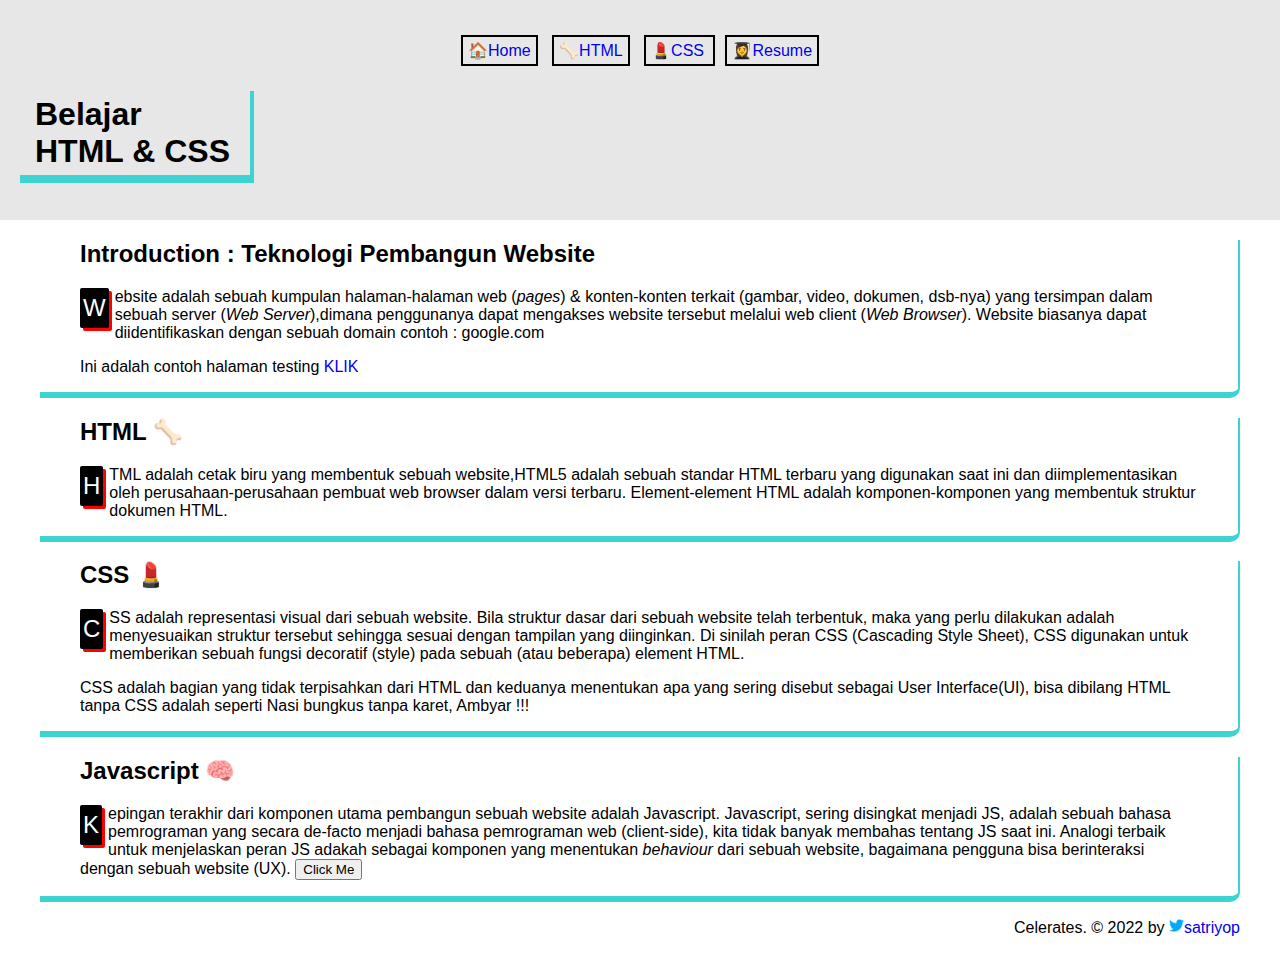
<file: index.html>
<!DOCTYPE html>
<html>

<head>
  <meta charset="utf-8">
  <meta name="viewport" content="width=device-width">
  <title>Belajar HTML & CSS</title>
  <link href="style.css" rel="stylesheet" type="text/css" />
</head>

<body>
  <header>
    <nav>
      <ul class="menu">
        <li class="menu-item"><a href="index.html">🏠Home</a></li>
        <li class="menu-item"><a href="lesson-html.html">🦴HTML</a></li>
        <li class="menu-item"><a href="lesson-css.html">💄CSS </a></li>
        <li class="menu-item"><a href="resume.html">👩‍🎓Resume</a></li>
      </ul>
    </nav>
  <h1>Belajar HTML & CSS</h1>    
  </header>
  
  <article>
    <h2>Introduction : Teknologi Pembangun Website</h2>
    <p> Website adalah sebuah kumpulan halaman-halaman web (<em>pages</em>) & konten-konten terkait (gambar, video, dokumen, dsb-nya) yang tersimpan dalam sebuah server (<em>Web Server</em>),dimana penggunanya dapat mengakses website tersebut melalui web client (<em>Web Browser</em>). Website biasanya dapat diidentifikaskan dengan sebuah domain contoh : google.com</p>
    <p>Ini adalah contoh halaman testing <a href="testing.html">KLIK</a></p>
  </article>
  
  <article>
    <h2>HTML 🦴</h2>
    <p>HTML adalah cetak biru yang membentuk sebuah website,HTML5 adalah sebuah standar HTML terbaru yang digunakan saat ini dan diimplementasikan oleh perusahaan-perusahaan pembuat web browser dalam versi terbaru. Element-element HTML adalah komponen-komponen yang membentuk struktur dokumen HTML. </p>
  </article>
  
  <article>  
    <h2>CSS 💄</h2>
    <p>CSS adalah representasi visual dari sebuah website. Bila struktur dasar dari sebuah website telah terbentuk, maka yang perlu dilakukan adalah menyesuaikan struktur tersebut sehingga sesuai dengan tampilan yang diinginkan. Di sinilah peran CSS (Cascading Style Sheet), CSS digunakan untuk memberikan sebuah fungsi decoratif (style) pada sebuah (atau beberapa) element HTML.</p> 
    <p>CSS adalah bagian yang tidak terpisahkan dari HTML dan keduanya menentukan apa yang sering disebut sebagai User Interface(UI), bisa dibilang HTML tanpa CSS adalah seperti Nasi bungkus tanpa karet, Ambyar !!!</p>
  </article>

  <article>
    <h2>Javascript 🧠</h2>
    <p>Kepingan terakhir dari komponen utama pembangun sebuah website adalah Javascript. Javascript, sering disingkat menjadi JS, adalah sebuah bahasa pemrograman yang secara de-facto menjadi bahasa pemrograman web (client-side), kita tidak banyak membahas tentang JS saat ini. Analogi terbaik untuk menjelaskan peran JS adakah sebagai komponen yang menentukan <em>behaviour</em> dari sebuah website, bagaimana pengguna bisa berinteraksi dengan sebuah website (UX). <button onclick="test()">Click Me</button></p>
  </article>

  <footer>
    <p>Celerates. &copy 2022 by <img src="assets/twitter.png" width="15px" height=15px"/><a href="https://twitter.com/satriyop">satriyop</a></p>
  </footer>
  <script src="script.js"></script>
</body>

</html>
</file>
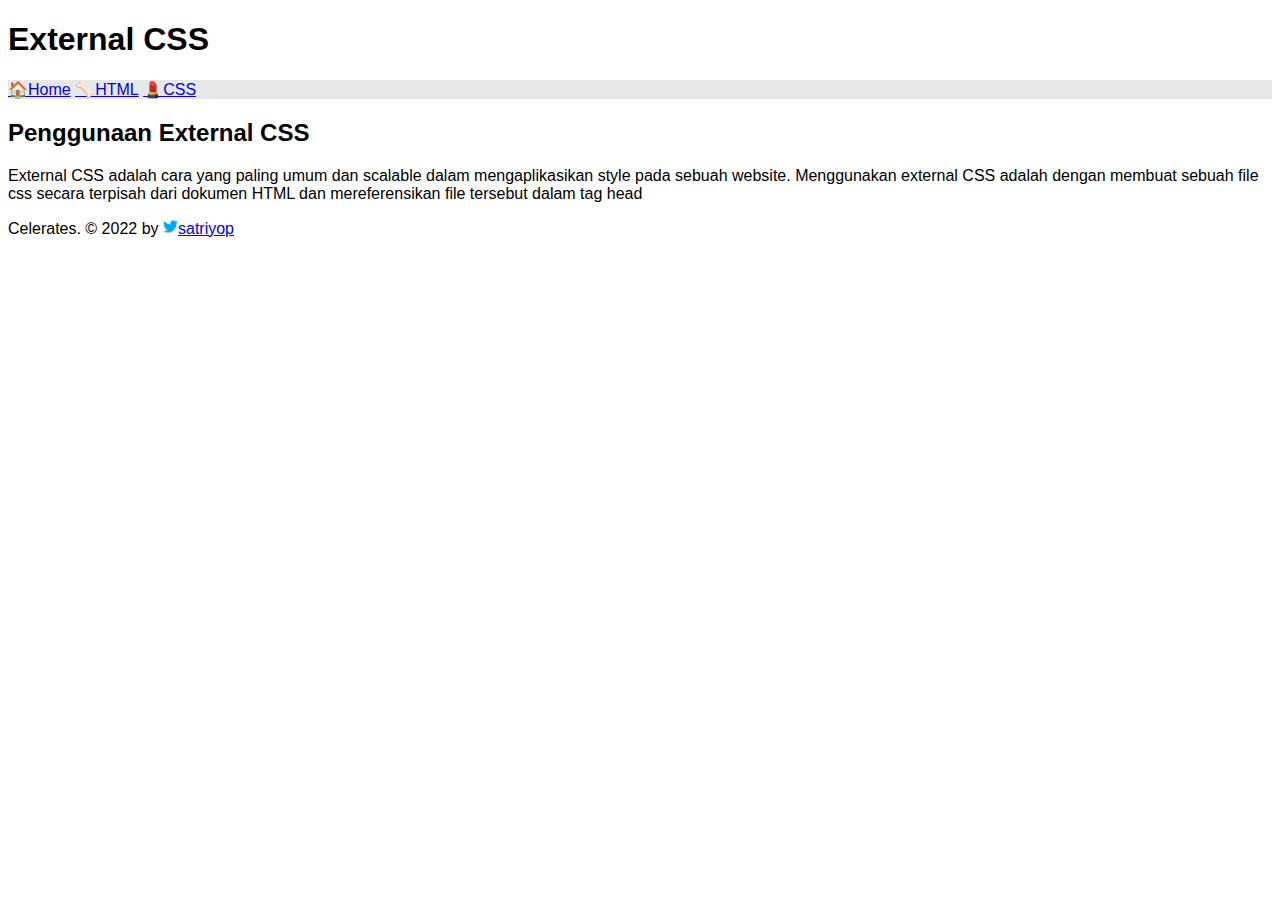
<file: lesson-css-external.html>
<!DOCTYPE html>
<html>

<head>
  <meta charset="utf-8">
  <meta name="viewport" content="width=device-width">
  <title>External CSS</title>
  <!-- Penggunaan External CSS -->
  <link href="external-css-style.css" rel="stylesheet" type="text/css" />
</head>

<body>
  <h1>External CSS</h1>
  <header>
    <nav>
      <ul class="menu">
        <li class="menu-item"><a href="index.html">🏠Home</a></li>
        <li class="menu-item"><a href="lesson-html.html">🦴HTML</a></li>
        <li class="menu-item"><a href="lesson-css.html">💄CSS </a></li>
      </ul>
    </nav>
  </header>
  
  <article>
    <h2>Penggunaan External CSS</h2>
    <p>External CSS adalah cara yang paling umum dan scalable dalam mengaplikasikan style pada sebuah website. Menggunakan external CSS adalah dengan membuat sebuah file css secara terpisah dari dokumen HTML dan mereferensikan file tersebut dalam tag head</p>
  </article>


  <footer>
    <p>Celerates. &copy 2022 by <img src="assets/twitter.png" width="15px" height=15px"/><a href="https://twitter.com/satriyop">satriyop</a></p>
  </footer>
  <script src="script.js"></script>
</body>

</html>
</file>
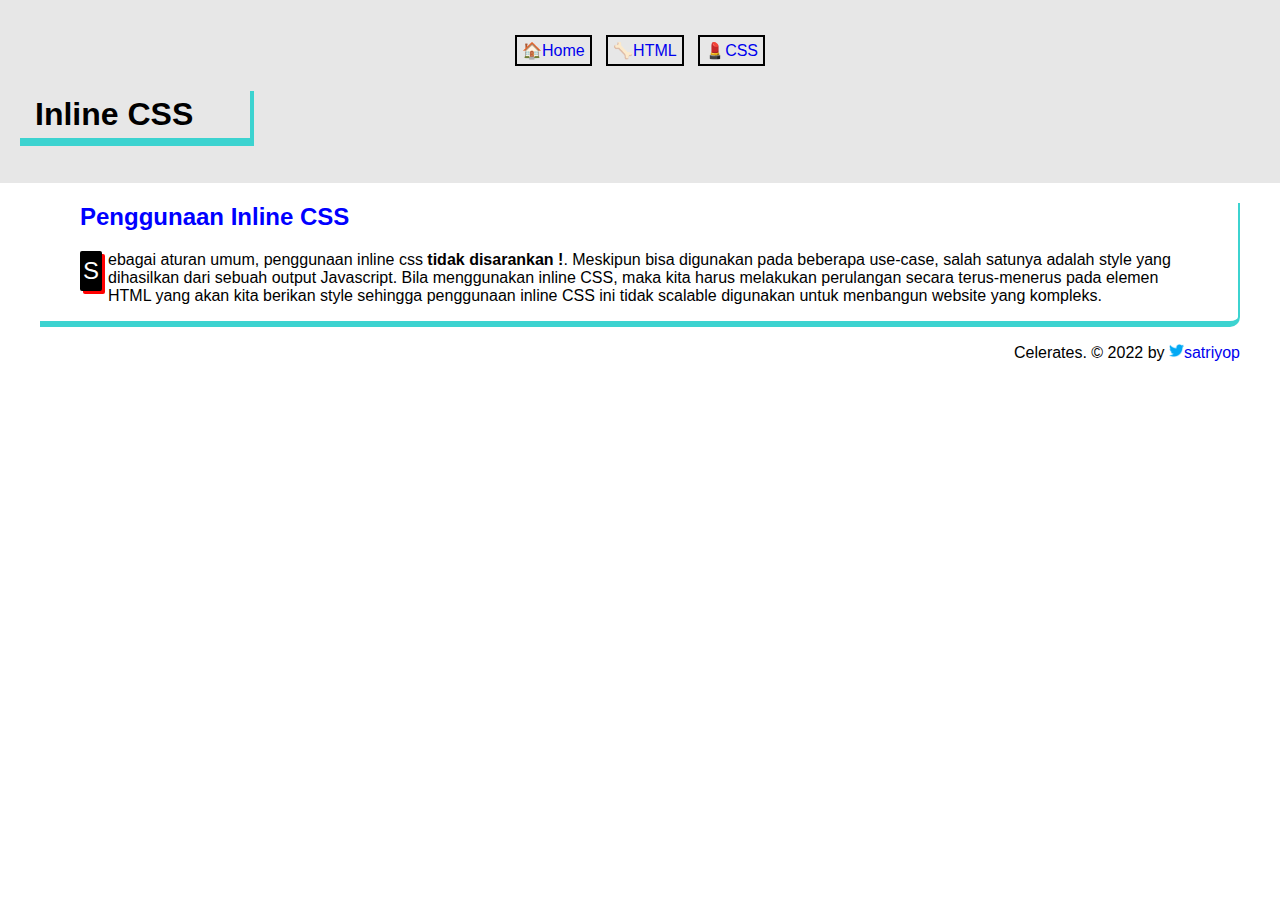
<file: lesson-css-inline.html>
<!DOCTYPE html>
<html>

<head>
  <meta charset="utf-8">
  <meta name="viewport" content="width=device-width">
  <title>Inline CSS</title>
  <link href="style.css" rel="stylesheet" type="text/css" />
</head>

<body>
  <header>
    <nav>
      <ul class="menu">
        <li class="menu-item"><a href="index.html">🏠Home</a></li>
        <li class="menu-item"><a href="lesson-html.html">🦴HTML</a></li>
        <li class="menu-item"><a href="lesson-css.html">💄CSS </a></li>
      </ul>
    </nav>
  <h1>Inline CSS</h1>    
  </header>
  
  <article>
    <h2 style="color: blue;">Penggunaan Inline CSS</h2>
    <p>Sebagai aturan umum, penggunaan inline css <strong>tidak disarankan !</strong>.  Meskipun bisa digunakan pada beberapa use-case, salah satunya adalah style yang dihasilkan dari sebuah output Javascript. Bila menggunakan inline CSS, maka kita harus melakukan perulangan secara terus-menerus pada elemen HTML yang akan kita berikan style sehingga penggunaan inline CSS ini tidak scalable digunakan untuk menbangun website yang kompleks.</p>
  </article>
  

  <footer>
    <p>Celerates. &copy 2022 by <img src="assets/twitter.png" width="15px" height=15px"/><a href="https://twitter.com/satriyop">satriyop</a></p>
  </footer>
  <script src="script.js"></script>
</body>

</html>
</file>
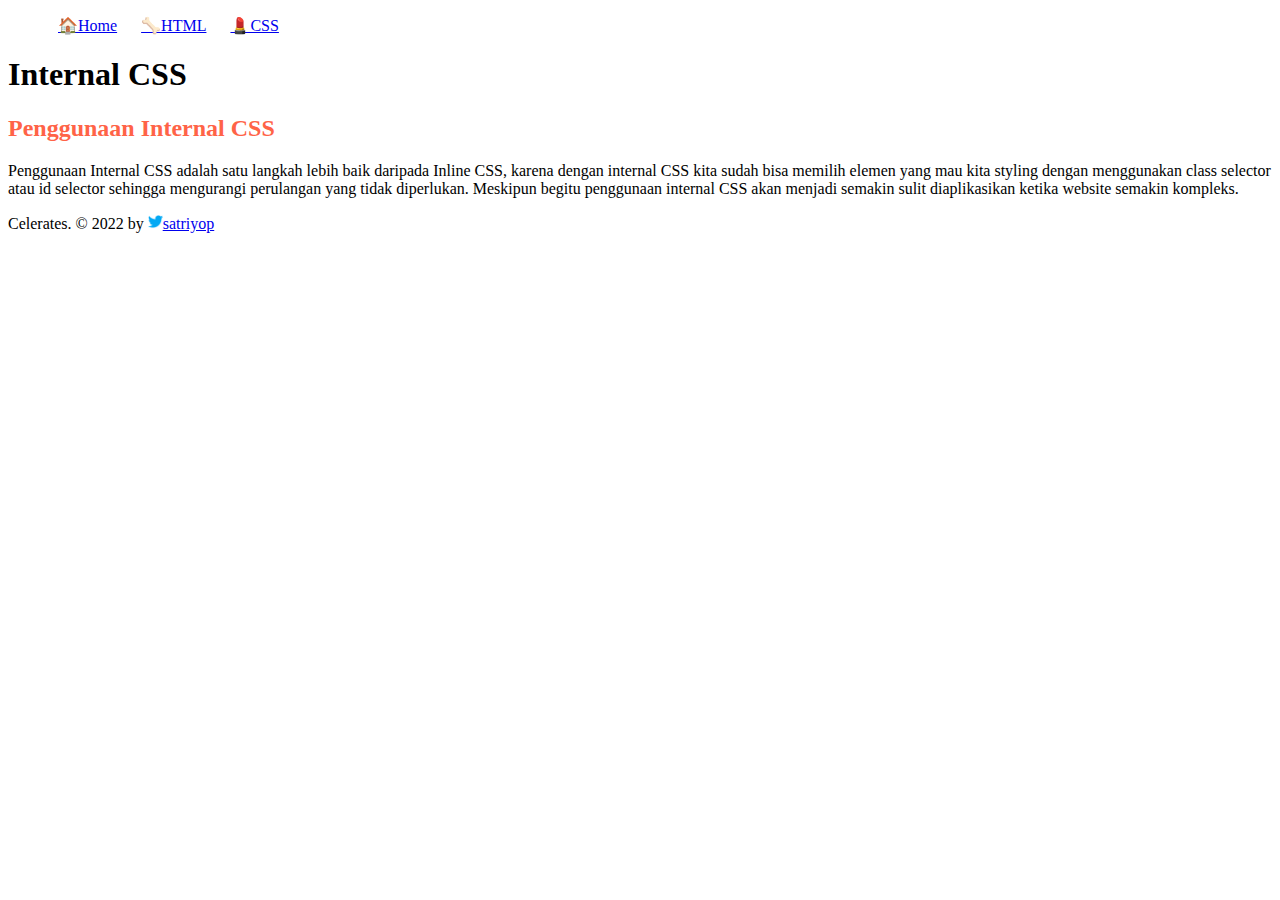
<file: lesson-css-internal.html>
<!DOCTYPE html>
<html>

<head>
  <meta charset="utf-8">
  <meta name="viewport" content="width=device-width">
  <title>Internal CSS</title>
  <style>
    h2 {
      color: tomato;
    }
    ul {
      list-style-type: none;
    }
    li {
      display: inline;
      padding: 10px;
    }

    p {
      
    }
    
  </style>
</head>

<body>
  <header>
    <nav>
      <ul class="menu">
        <li class="menu-item"><a href="index.html">🏠Home</a></li>
        <li class="menu-item"><a href="lesson-html.html">🦴HTML</a></li>
        <li class="menu-item"><a href="lesson-css.html">💄CSS </a></li>
      </ul>
    </nav>
  <h1>Internal CSS</h1>    
  </header>
  
  <article>
    <h2>Penggunaan Internal CSS</h2>
    <p>Penggunaan Internal CSS adalah satu langkah lebih baik daripada Inline CSS, karena dengan internal CSS kita sudah bisa memilih elemen yang mau kita styling dengan menggunakan class selector atau id selector sehingga mengurangi perulangan yang tidak diperlukan. Meskipun begitu penggunaan internal CSS akan menjadi semakin sulit diaplikasikan ketika website semakin kompleks.</p>
  </article>
  


  <footer>
    <p>Celerates. &copy 2022 by <img src="assets/twitter.png" width="15px" height=15px"/><a href="https://twitter.com/satriyop">satriyop</a></p>
  </footer>
  <script src="script.js"></script>
</body>

</html>
</file>
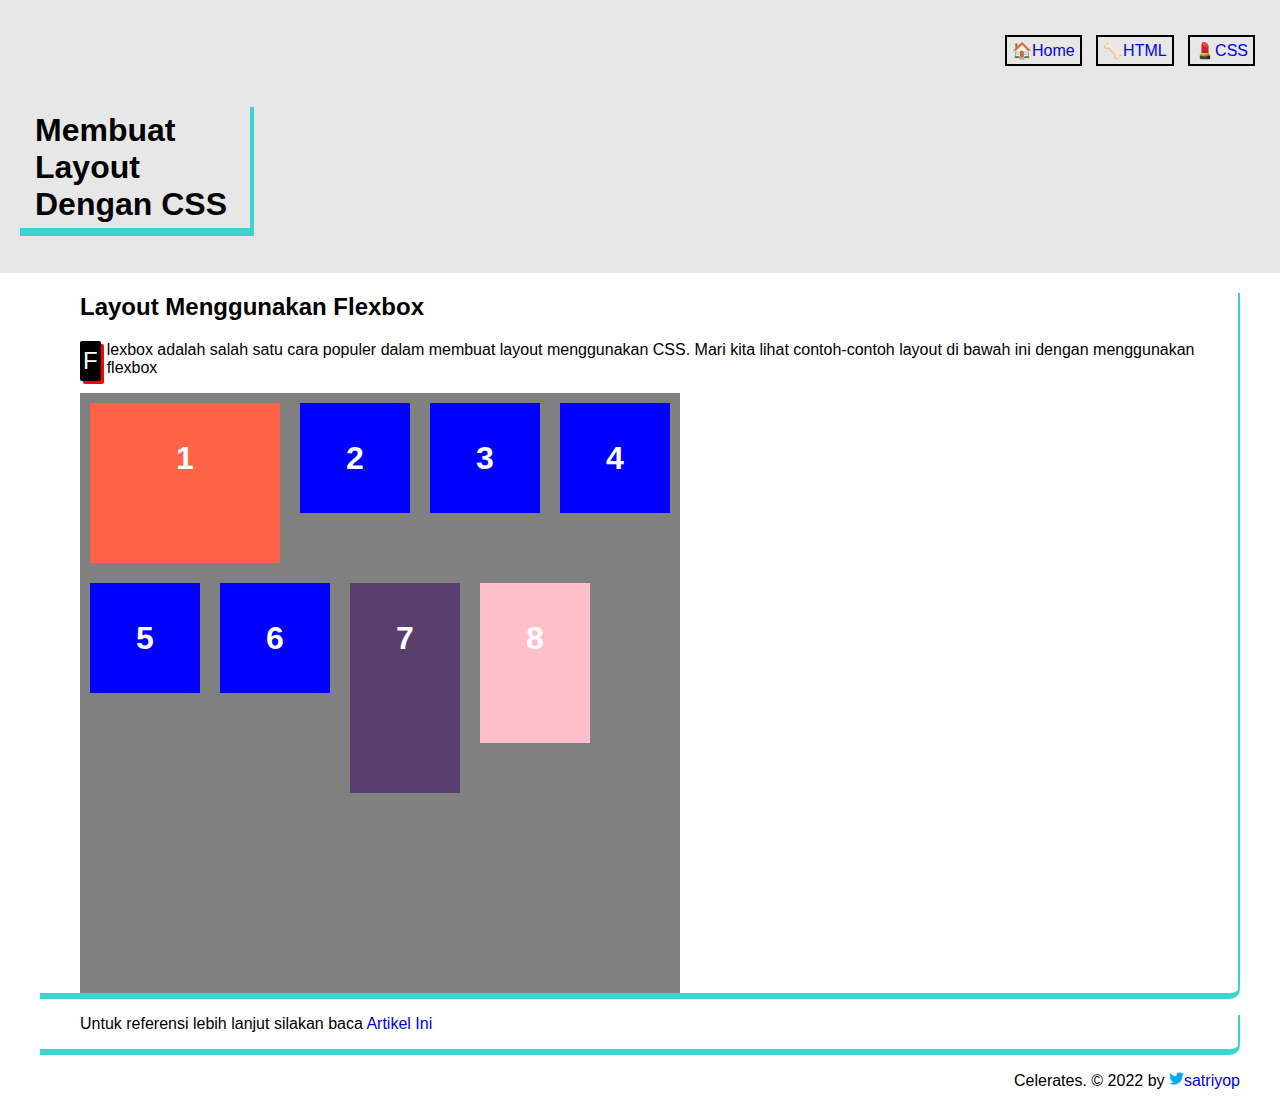
<file: lesson-css-layout.html>
<!DOCTYPE html>
<html>

<head>
  <meta charset="utf-8">
  <meta name="viewport" content="width=device-width">
  <title>Layout CSS</title>
  <link href="layout-css-style.css" rel="stylesheet" type="text/css" />
</head>

<body>
  <header>
    <nav>
      <ul class="menu">
        <li class="menu-item"><a href="index.html">🏠Home</a></li>
        <li class="menu-item"><a href="lesson-html.html">🦴HTML</a></li>
        <li class="menu-item"><a href="lesson-css.html">💄CSS </a></li>
      </ul>
    </nav>
    <h1>Membuat Layout Dengan CSS</h1>
  </header>
  

  <article>
    <h2>Layout Menggunakan Flexbox</h2>
    <p>Flexbox adalah salah satu cara populer dalam membuat layout menggunakan CSS. Mari kita lihat contoh-contoh layout di bawah ini dengan menggunakan flexbox</p>

    <div class="flex-container">
      <div class="flex-item one">1</div>
      <div class="flex-item">2</div>
      <div class="flex-item">3</div>  
      <div class="flex-item">4</div>
      <div class="flex-item">5</div>
      <div class="flex-item">6</div>
      <div class="flex-item seven">7</div> 
      <div class="flex-item eight">8</div>
    </div>
    </article>
  
  <article>
    <p>Untuk referensi lebih lanjut silakan baca <a href="https://css-tricks.com/snippets/css/a-guide-to-flexbox/">Artikel Ini</a></p>
  </article>

  <footer>
    <p>Celerates. &copy 2022 by <img src="assets/twitter.png" width="15px" height=15px"/><a href="https://twitter.com/satriyop">satriyop</a></p>
  </footer>
  <script src="script.js"></script>
</body>

</html>
</file>
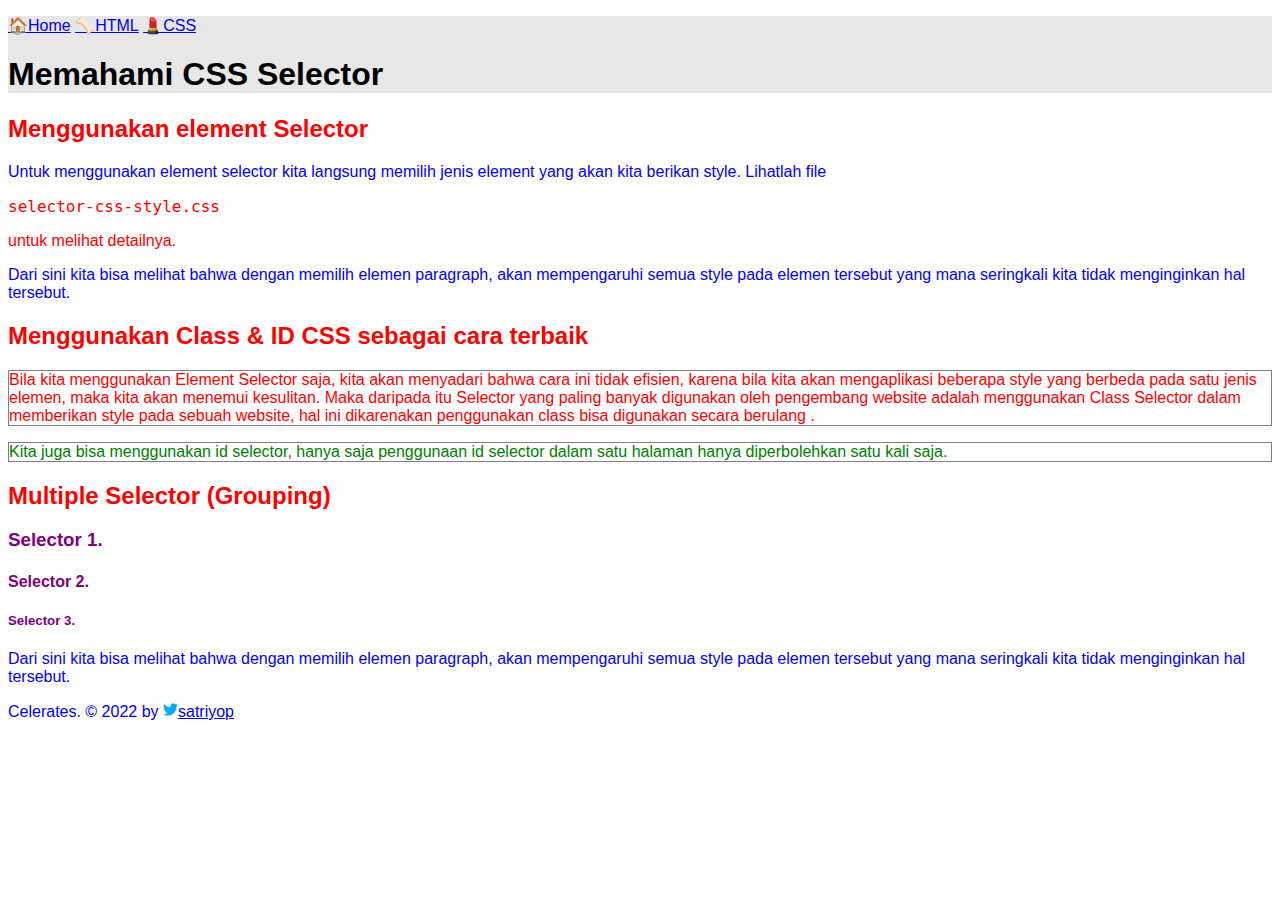
<file: lesson-css-selector.html>
<!DOCTYPE html>
<html>

<head>
  <meta charset="utf-8">
  <meta name="viewport" content="width=device-width">
  <title>Selector CSS</title>
<!--   Ini CSS yang dipakai - Coba Lihat -->
  <link href="selector-css-style.css" rel="stylesheet" type="text/css" />
</head>

<body>
  <header>
    <nav>
      <ul class="menu">
        <li class="menu-item"><a href="index.html">🏠Home</a></li>
        <li class="menu-item"><a href="lesson-html.html">🦴HTML</a></li>
        <li class="menu-item"><a href="lesson-css.html">💄CSS </a></li>
      </ul>
    </nav>
  <h1>Memahami CSS Selector</h1>
    
  </header>
  

  <article>
    <h2>Menggunakan element Selector</h2>
    <p>Untuk menggunakan element selector kita langsung memilih jenis element yang akan kita berikan style. Lihatlah file <pre>selector-css-style.css</pre> untuk melihat detailnya.</p>
    <p> Dari sini kita bisa melihat bahwa dengan memilih elemen paragraph, akan mempengaruhi semua style pada elemen tersebut yang mana seringkali kita tidak menginginkan hal tersebut.</p>
  </article>


  <article>
      <h2>Menggunakan Class & ID CSS sebagai cara terbaik</h2>
      <p class="content-body">Bila kita menggunakan Element Selector saja, kita akan menyadari bahwa cara ini tidak efisien, karena bila kita akan mengaplikasi beberapa style yang berbeda pada satu jenis elemen, maka kita akan menemui kesulitan. Maka daripada itu Selector yang paling banyak digunakan oleh pengembang website adalah menggunakan Class Selector dalam memberikan style pada sebuah website, hal ini dikarenakan penggunakan class bisa digunakan secara berulang .</p>
    
    <p id="content-body-id" class="content-body">Kita juga bisa menggunakan id selector, hanya saja penggunaan id selector dalam satu halaman hanya diperbolehkan satu kali saja.</p>
  </article>

    <article>
    <h2>Multiple Selector (Grouping)</h2>
    <h3>Selector 1.</h3>
      <h4>Selector 2. </h4>
        <h5>Selector 3.</h5>
    <p> Dari sini kita bisa melihat bahwa dengan memilih elemen paragraph, akan mempengaruhi semua style pada elemen tersebut yang mana seringkali kita tidak menginginkan hal tersebut.</p>
  </article>
  
  <footer>
    <p>Celerates. &copy 2022 by <img src="assets/twitter.png" width="15px" height=15px"/><a href="https://twitter.com/satriyop">satriyop</a></p>
  </footer>
  <script src="script.js"></script>
</body>

</html>
</file>
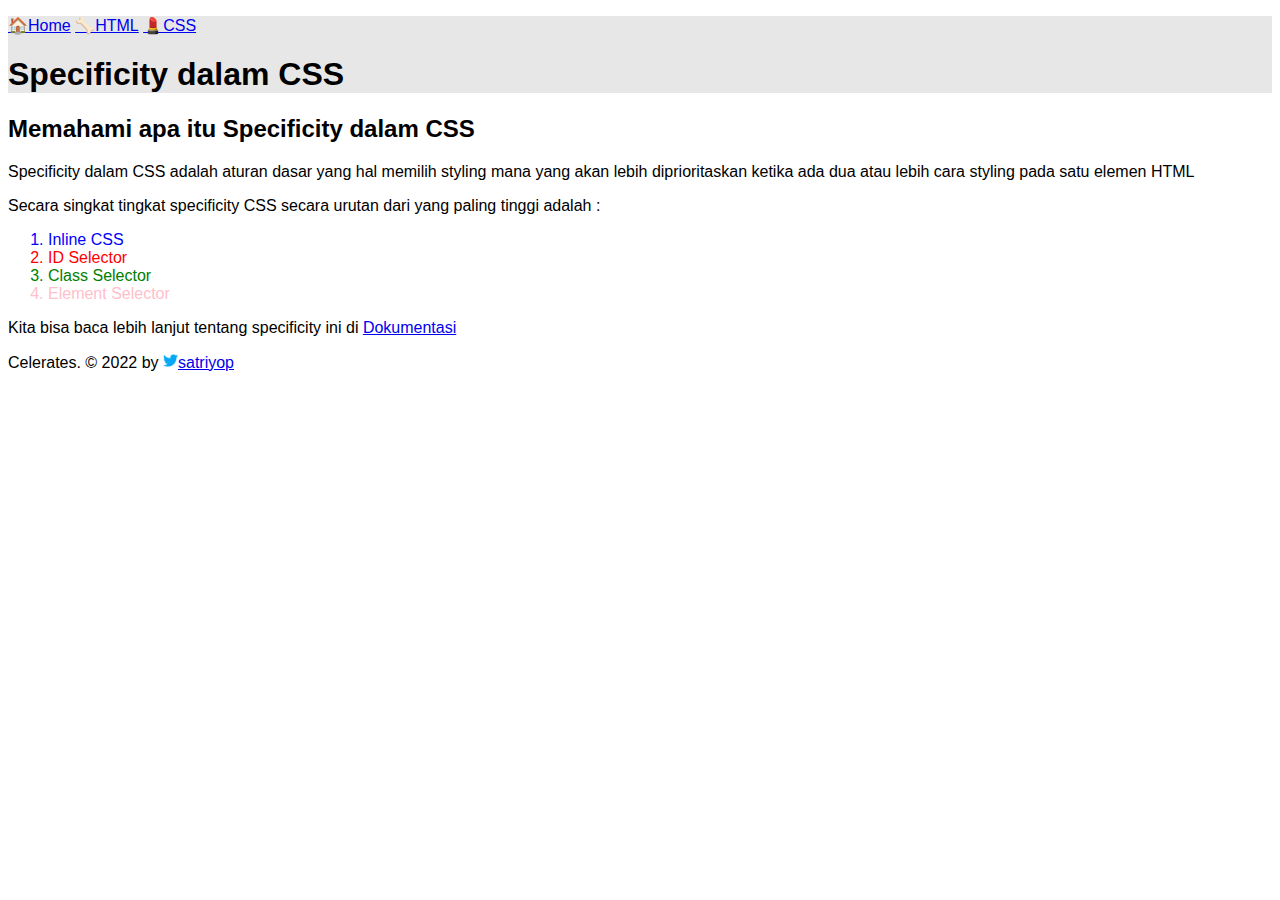
<file: lesson-css-specificity.html>
<!DOCTYPE html>
<html>

<head>
  <meta charset="utf-8">
  <meta name="viewport" content="width=device-width">
  <title>Specificity dalam CSS</title>
<!--   Ini CSS yang dipakai - Coba Lihat -->
  <link href="specificity-css-style.css" rel="stylesheet" type="text/css" />
</head>

<body>
  <header>
    <nav>
      <ul class="menu">
        <li class="menu-item"><a href="index.html">🏠Home</a></li>
        <li class="menu-item"><a href="lesson-html.html">🦴HTML</a></li>
        <li class="menu-item"><a href="lesson-css.html">💄CSS </a></li>
      </ul>
    </nav>
  <h1>Specificity dalam CSS</h1>    
  </header>
  

  <article>
    <h2>Memahami apa itu Specificity dalam CSS</h2>
    <p>Specificity dalam CSS adalah aturan dasar yang hal memilih styling mana yang akan lebih diprioritaskan ketika ada dua atau lebih cara styling pada satu elemen HTML</p>
    <p>Secara singkat tingkat specificity CSS secara urutan dari yang paling tinggi adalah :
      <ol>
        <li style="color: blue;">Inline CSS</li>
        <li id="id-selector">ID Selector</li>
        <li class="class-selector">Class Selector</li>
        <li>Element Selector</li>
      </ol>
    Kita bisa baca lebih lanjut tentang specificity ini di <a href="https://developer.mozilla.org/en-US/docs/Web/CSS/Specificity">Dokumentasi</a>
    </p>
  </article>

  <footer>
    <p>Celerates. &copy 2022 by <img src="assets/twitter.png" width="15px" height=15px"/><a href="https://twitter.com/satriyop">satriyop</a></p>
  </footer>
  <script src="script.js"></script>
</body>

</html>
</file>
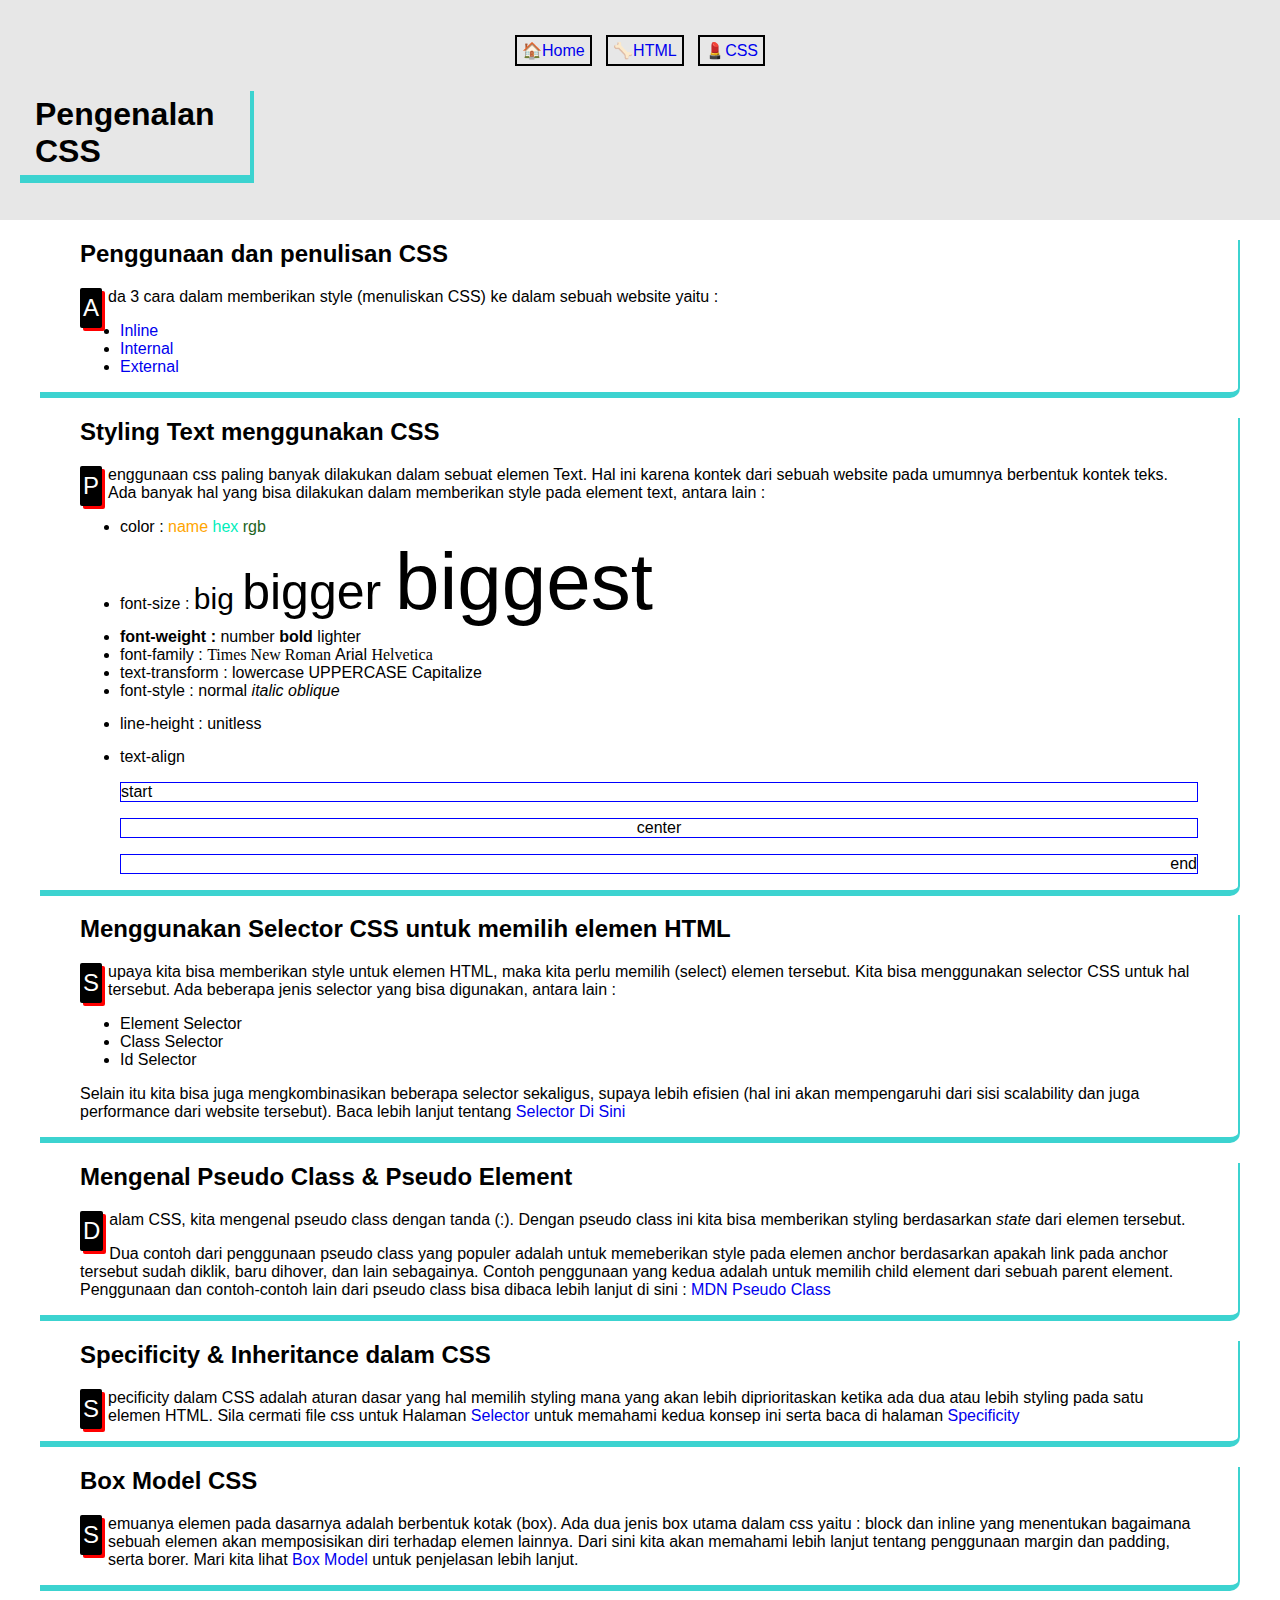
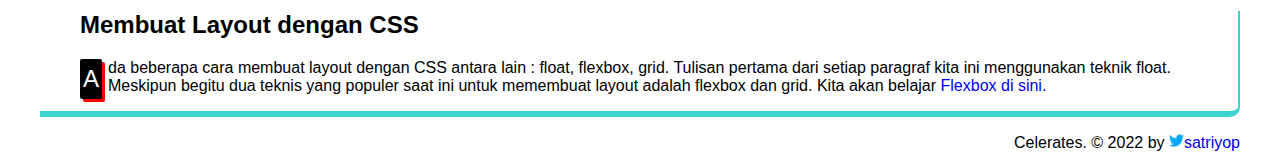
<file: lesson-css.html>
<!DOCTYPE html>
<html>

<head>
  <meta charset="utf-8">
  <meta name="viewport" content="width=device-width">
  <title>Tentang CSS</title>
  <link href="style.css" rel="stylesheet" type="text/css" />
</head>

<body>
  <header>
    <nav>
      <ul class="menu">
        <li class="menu-item"><a href="index.html">🏠Home</a></li>
        <li class="menu-item"><a href="lesson-html.html">🦴HTML</a></li>
        <li class="menu-item"><a href="lesson-css.html">💄CSS </a></li>
      </ul>
    </nav>
    <h1>Pengenalan CSS</h1>
  </header>
  
  <article>
    <h2>Penggunaan dan penulisan CSS</h2>
    <p> Ada 3 cara dalam memberikan style (menuliskan CSS) ke dalam sebuah website yaitu : </p>
    <ul>
      <li><a href="lesson-css-inline.html">Inline</a></li>
      <li><a href="lesson-css-internal.html">Internal</a></li>
      <li><a href="lesson-css-external.html">External</a></li>
    </ul>
  </article> 

  <article>
  <h2>Styling Text menggunakan CSS</h2>
  <p>Penggunaan css paling banyak dilakukan dalam sebuat elemen Text. Hal ini karena kontek dari sebuah website pada umumnya berbentuk kontek teks. Ada banyak hal yang bisa dilakukan dalam memberikan style pada element text, antara lain : </p>
  <ul>
    <li>color : 
        <span style="color: orange;"> name</span> 
        <span style="color:#00eebb;">hex</span> 
        <span style="color:rgb(30,100,30)">rgb</span>
    </li>
    <li>font-size : 
        <span style="font-size:30px">big </span>
        <span style="font-size:50px">bigger </span>
        <span style="font-size:80px">biggest</span></li>
    <li style="font-weight:700;">font-weight :
        <span style="font-weight:100">number </span>
        <span style="font-weight:bold">bold </span>
        <span style="font-weight:lighter">lighter</span> </li>
    <li>font-family :
        <span style="font-family:Times New Roman, Times, serif;">Times New Roman </span>
        <span style="font-family:Arial, Times, serif;">Arial </span>
        <span style="font-family:Helvetica New Roman, Times, serif;">Helvetica </span>
    </li>
    <li>text-transform :
        <span style="text-transform:lowercase;">LOWERCASE </span>
        <span style="text-transform:uppercase;">uppercase </span>
        <span style="text-transform:capitalize;">capitalize </span>
    </li>
    <li>font-style :
        <span style="font-style:normal;">normal </span>
        <span style="font-style:italic;">italic </span>
        <span style="font-style:oblique;">oblique </span>
    </li>
    <li>line-height :
        <span style="line-height:3; ">unitless </span>
    </li>
    <li>text-align
        <p style="text-align:start; border:1px solid blue;">start </p>
        <p style="text-align:center;border:1px solid blue;">center </p>
        <p style="text-align:end;border:1px solid blue;">end </p>

    </li>
  </ul>
</article>

  <article>
  <h2>Menggunakan Selector CSS untuk memilih elemen HTML</h2> 
  <p>Supaya kita bisa memberikan style untuk elemen HTML, maka kita perlu memilih (select) elemen tersebut. Kita bisa menggunakan selector CSS untuk hal tersebut. Ada beberapa jenis selector yang bisa digunakan, antara lain : </p>
  <ul>
    <li>Element Selector</li>
    <li>Class Selector</li>
    <li>Id Selector</li>
  </ul>  
  <p> Selain itu kita bisa juga mengkombinasikan beberapa selector sekaligus, supaya lebih efisien (hal ini akan mempengaruhi dari sisi scalability dan juga performance dari website tersebut). Baca lebih lanjut tentang <a href="lesson-css-selector.html">Selector Di Sini</a></p>
</article>

  <article>
  <h2>Mengenal Pseudo Class & Pseudo Element</h2>
  <p>Dalam CSS, kita mengenal pseudo class dengan tanda (:). Dengan pseudo class ini kita bisa memberikan styling berdasarkan <em>state</em> dari elemen tersebut.</p> 
  
  <p> Dua contoh dari penggunaan pseudo class yang populer adalah untuk memeberikan style pada elemen anchor berdasarkan apakah link pada anchor tersebut sudah diklik, baru dihover, dan lain sebagainya. Contoh penggunaan yang kedua adalah untuk memilih child element dari sebuah parent element. Penggunaan dan contoh-contoh lain dari pseudo class bisa dibaca lebih lanjut di sini : <a href="https://developer.mozilla.org/en-US/docs/Web/CSS/Pseudo-classes ">MDN Pseudo Class</a></p>

  </article>

  <article>
  <h2>Specificity & Inheritance dalam CSS</h2>
  <p>Specificity dalam CSS adalah aturan dasar yang hal memilih styling mana yang akan lebih diprioritaskan ketika ada dua atau lebih styling pada satu elemen HTML. Sila cermati file css untuk Halaman <a href="lesson-css-selector.html">Selector</a> untuk memahami kedua konsep ini serta baca di halaman <a href="lesson-css-specificity.html">Specificity</a></p>
  </article>

  <article>
  <h2>Box Model CSS</h2>
    <p>Semuanya elemen pada dasarnya adalah berbentuk kotak (box). Ada dua jenis box utama dalam css yaitu : block dan inline yang menentukan bagaimana sebuah elemen akan memposisikan diri terhadap elemen lainnya. Dari sini kita akan memahami lebih lanjut tentang penggunaan margin dan padding, serta borer. Mari kita lihat <a href="lesson-css-box-model.html">Box Model</a> untuk penjelasan lebih lanjut. </p>
  </article>

  <article>
  <h2>Membuat Layout dengan CSS</h2>
  <p>Ada beberapa cara membuat layout dengan CSS antara lain : float, flexbox, grid. Tulisan pertama dari setiap paragraf kita ini menggunakan teknik float. Meskipun begitu dua teknis yang populer saat ini untuk memembuat layout adalah flexbox dan grid. Kita akan belajar <a href="lesson-css-layout.html">Flexbox di sini.</a></p>
  </article>

  <footer>
    <p>Celerates. &copy 2022 by <img src="assets/twitter.png" width="15px" height=15px"/><a href="https://twitter.com/satriyop">satriyop</a></p>
  </footer>
  <script src="script.js"></script>
</body>

</html>
</file>
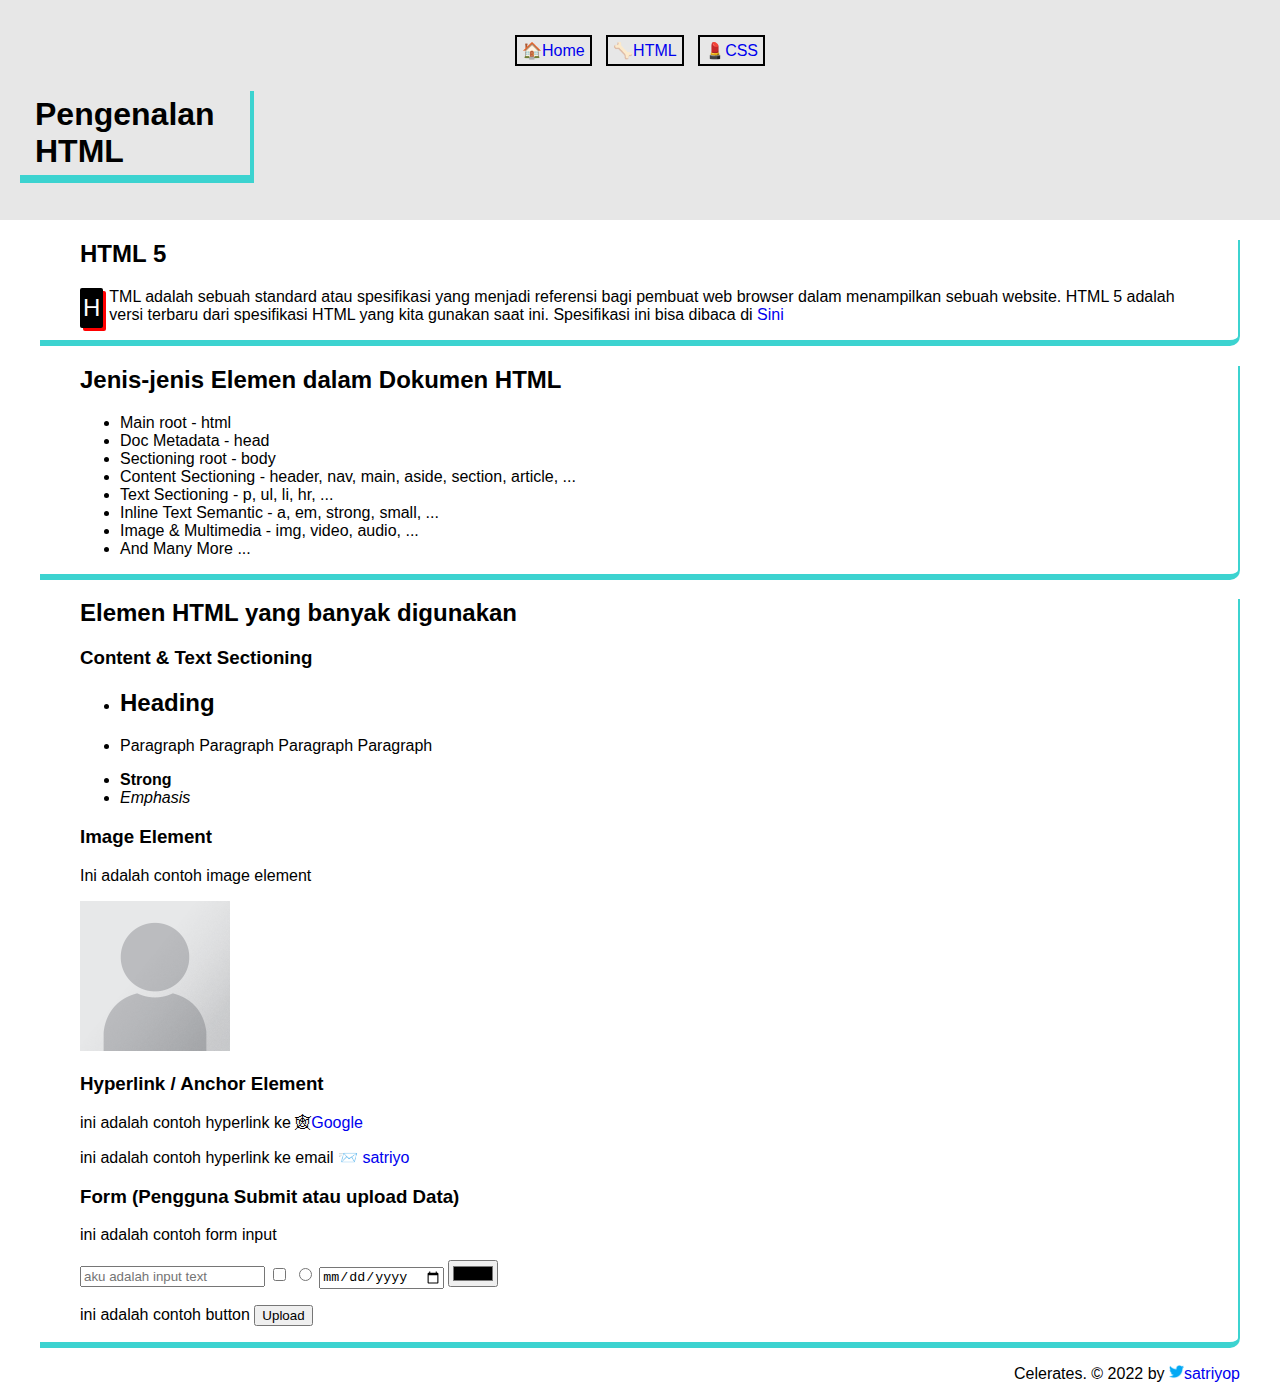
<file: lesson-html.html>
<!DOCTYPE html>
<html>

<head>
  <meta charset="utf-8">
  <meta name="viewport" content="width=device-width">
  <title>Tentang HTML</title>
  <link href="style.css" rel="stylesheet" type="text/css" />
</head>

<body>
  <header>
    <nav>
      <ul class="menu">
        <li class="menu-item"><a href="index.html">🏠Home</a></li>
        <li class="menu-item"><a href="lesson-html.html">🦴HTML</a></li>
        <li class="menu-item"><a href="lesson-css.html">💄CSS </a></li>
      </ul>
    </nav>
    <h1>Pengenalan HTML</h1>
  </header>

  <article>
    <h2>HTML 5</h2>    
    <p>HTML adalah sebuah standard atau spesifikasi yang menjadi referensi bagi pembuat web browser dalam menampilkan sebuah website. HTML 5 adalah versi terbaru dari spesifikasi HTML yang kita gunakan saat ini. Spesifikasi ini bisa dibaca di <a href="https://html.spec.whatwg.org/">Sini</a> </p>
  </article>
  
  <article>
    <h2>Jenis-jenis Elemen dalam Dokumen HTML</h2>    
    <ul>
      <li>Main root - html</li>
      <li>Doc Metadata - head</li>
      <li>Sectioning root - body</li>
      <li>Content Sectioning - header, nav, main, aside, section, article, ... </li>
      <li>Text Sectioning - p, ul, li, hr, ...</li>
      <li>Inline Text Semantic - a, em, strong, small, ... </li>
      <li>Image & Multimedia - img, video, audio, ...</li>
      <li>And Many More ...</li>
    </ul>


  </article>
  
  <article>
    <h2>Elemen HTML yang banyak digunakan</h2>    
    <h3>Content & Text Sectioning</h3>
    <ul>
      <li><h2>Heading</h2></li>
      <li><p>Paragraph Paragraph Paragraph Paragraph</p></li>
      <li><strong>Strong</strong></li>
      <li><em>Emphasis</em></li>
      
    </ul>
    <h3>Image Element</h3>
    <p>Ini adalah contoh image element</p>
    <img src="assets/photo.png" width="150px" height="150px"/>
    <h3>Hyperlink / Anchor Element</h3>
    <p>ini adalah contoh hyperlink ke  🕸<a href="www.google.com">Google</a></p>
    <p>ini adalah contoh hyperlink ke email 📨 <a href="mailto:satriyo.pamungkas@celerates.co.id">satriyo</a></p>
    <h3>Form (Pengguna Submit atau upload Data)</h3>
    <p>ini adalah contoh form input</p> 
    <input type="text" placeholder="aku adalah input text">
    <input type="checkbox"> 
    <input type="radio">
    <input type="date">
    <input type="color">
    
  
    <p>ini adalah contoh button <button>Upload</button></p>
  </article>

  <footer>
    <p>Celerates. &copy 2022 by <img src="assets/twitter.png" width="15px" height=15px"/><a href="https://twitter.com/satriyop">satriyop</a></p>
  </footer>
  <script src="script.js"></script>
</body>

</html>
</file>
<file: style.css>
/** Element Selector */
body {
  font-family: sans-serif;
  font-size: 16px;
  padding: 0;
  margin: 0;
}

header {
  background-color: #e7e7e7;
  padding: 15px 20px;
/*   margin : 0 20px; */
  background-clip : padding-box;
  text-align: center;
}


article {
  padding-right: 40px;
  padding-left: 40px;
  margin: 0 40px;
  border-bottom: 6px solid #3cd3d0;
  border-right: 2px solid #3cd3d0;
  border-radius: 0 0 10px 0;
}

footer {
  padding: 0 40px;
  text-align: right;
}

h1 {
  border-bottom: 8px solid #3cd3d0;
/*   border-left: 8px solid #3cd3d0; */
  border-right: 4px solid #3cd3d0;

  width: 200px;
  text-align: left;
  display: block;
  padding : 5px 15px;
}
/** Class Selector */
.menu {
  list-style: none;
  padding: 10px 0 ;
  text-align: center;
}

.menu-item {
  display: inline;
  padding: 5px;
  margin: 0 5px;
  border: 2px solid black;
}

#navigation {
  
}

/** Pseudo class */
tr:nth-child(even) {
  background-color: #D6EEEE;
}

a:link {
  color: #D6FEE;
  text-decoration: none;
}

a:visited {
  color: #D6FEE
}

a:hover {
  font-weight:bold;
  text-decoration: underline;
}

.menu-item:hover {
  background-color: black;
  background-clip: padding-box;
  color:white;
}

.menu-item:hover a {
    color: inherit;
}


h2 + p::first-letter {
  color: white;
  background-color: black;
  border-radius: 2px;
  box-shadow: 3px 3px 0 red;
  font-size: 150%;
  padding: 6px 3px;
  margin-right: 6px;
  float: left;
}
</file>
<file: external-css-style.css>
body {
    font-family: sans-serif;
    font-size: 16px;
}

header {
  background-color: #e7e7e7;
}


/** Class Selector */
.menu {
  list-style: none;
  padding: 0;;
}

.menu-item {
  display: inline;
}
</file>
<file: layout-css-style.css>
.flex-container {
  display: flex;
  flex-direction: row;
  justify-content: flex-start;
  align-items: flex-start;
  align-content: flex-start;
  flex-wrap: wrap;
  width: 600px;
  height: 600px;
  background:grey;
}

.flex-item {
  padding: 5px;
  width: 100px;
  height: 100px;
  margin: 10px;
  background-color: blue;
  line-height: 100px;
  color: white;
  font-weight: bold;
  font-size: 2em;
  text-align: center;
}

.one {
  height: 150px;
  background:tomato;
  flex-grow: 1;
}

.seven {
  height: 200px;
  background:#593f6e

}
.eight {
/*   flex-grow: 1; */
  height: 150px;
  background:pink;

}

nav {
  display:flex;
  flex-direction: row;
  justify-content: flex-end;
}







/** Basic Stylinng */
body {
  font-family: sans-serif;
  font-size: 16px;
  padding: 0;
  margin: 0;
}

header {
  background-color: #e7e7e7;
  padding: 15px 20px;
/*   margin : 0 20px; */
  background-clip : padding-box;
  text-align: center;
}


article {
  padding-right: 40px;
  padding-left: 40px;
  margin: 0 40px;
  border-bottom: 6px solid #3cd3d0;
  border-right: 2px solid #3cd3d0;
  border-radius: 0 0 10px 0;
}

footer {
  padding: 0 40px;
  text-align: right;
}

h1 {
  border-bottom: 8px solid #3cd3d0;
/*   border-left: 8px solid #3cd3d0; */
  border-right: 4px solid #3cd3d0;

  width: 200px;
  text-align: left;
  display: block;
  padding : 5px 15px;
}
/** Class Selector */
.menu {
  list-style: none;
  padding: 10px 0 ;
  text-align: center;
}

.menu-item {
  display: inline;
  padding: 5px;
  margin: 0 5px;
  border: 2px solid black;
}



/** Pseudo class */
tr:nth-child(even) {
  background-color: #D6EEEE;
}

a:link {
  color: #D6FEE;
  text-decoration: none;
}

a:visited {
  color: #D6FEE
}

a:hover {
  font-weight:bold;
  text-decoration: underline;
}

.menu-item:hover {
  background-color: black;
  background-clip: padding-box;
  color:white;
}

.menu-item:hover a {
    color: inherit;
}


h2 + p::first-letter {
  color: white;
  background-color: black;
  border-radius: 2px;
  box-shadow: 3px 3px 0 red;
  font-size: 150%;
  padding: 6px 3px;
  margin-right: 6px;
  float: left;
}
</file>
<file: selector-css-style.css>
/* CSS Selector  */
body {
    font-family: sans-serif;
    font-size: 16px;
}

header {
  background-color: #e7e7e7;
}

article {
    color: red;
}
/* Di bawah ini adalah Element Selector */
p {
  color: blue;
}

/* Di bawah ini adalah Class Selector */
.menu {
  list-style: none;
  padding: 0;;
}

.menu-item {
  display: inline;
}

.content-body {
  color: inherit;
  border: 1px solid grey;
}


/* Di bawah ini adalah ID Selector */
#content-body-id {
  color:green;
}

/* Di bawah ini adalah Grouping Selector - Multiple Selector */
h3, h4, h5 {
  color: purple;
}
</file>
<file: specificity-css-style.css>
body {
    font-family: sans-serif;
    font-size: 16px;
}

header {
  background-color: #e7e7e7;
}


/** Class Selector */
.menu {
  list-style: none;
  padding: 0;;
}

.menu-item {
  display: inline;
}


/* Specificity CSS */

#id-selector {
  color: red;
}

.class-selector {
  color:green;
}

li {
  color:pink
}
</file>
